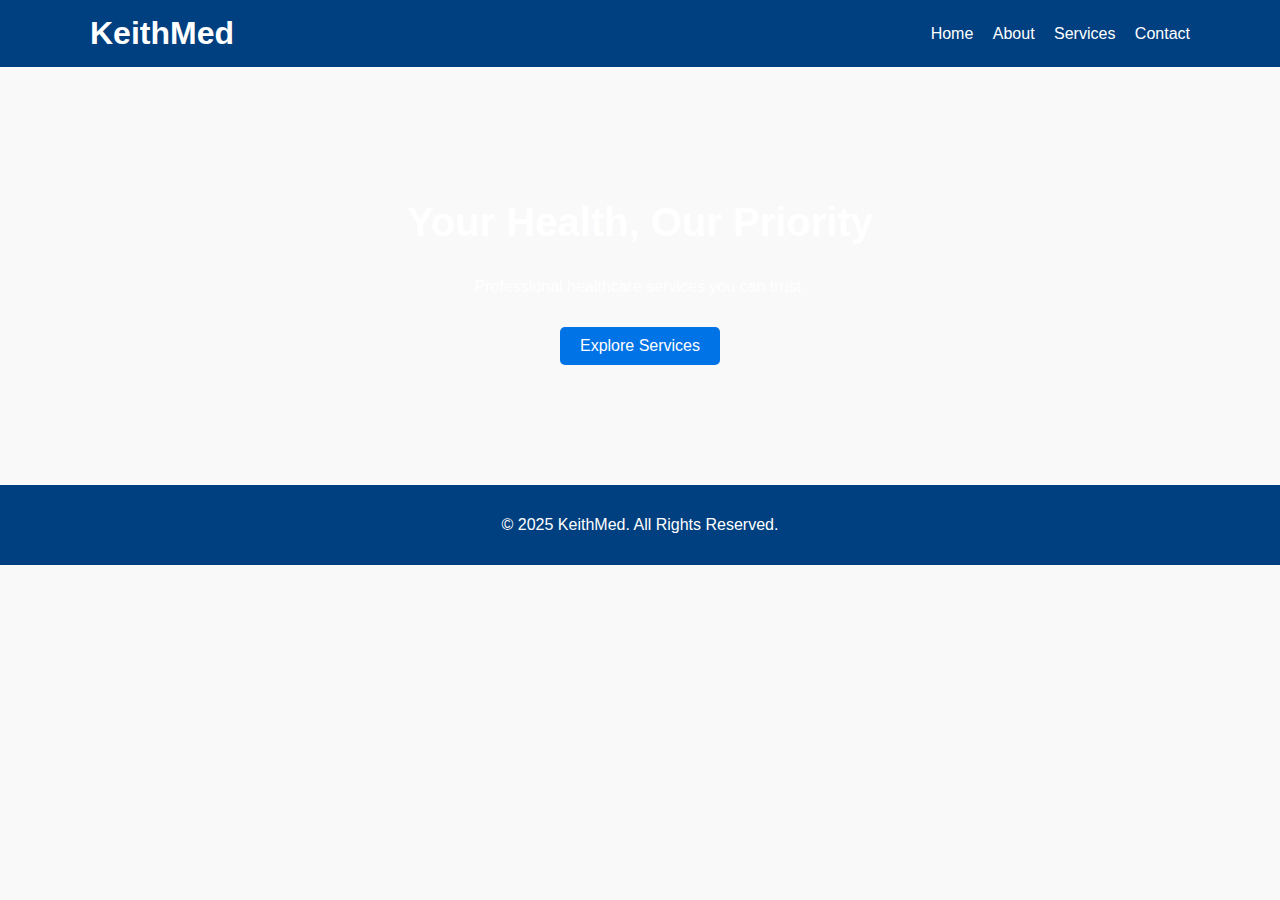
<file: index.html>
<!DOCTYPE html>
<html lang="en">
<head>
  <meta charset="UTF-8">
  <meta name="viewport" content="width=device-width, initial-scale=1.0">
  <title>KeithMed | Home</title>
  <link rel="stylesheet" href="style.css">
</head>
<body>
  <header>
    <div class="container nav">
      <h1 class="logo">KeithMed</h1>
      <nav>
        <a href="index.html">Home</a>
        <a href="about.html">About</a>
        <a href="services.html">Services</a>
        <a href="contact.html">Contact</a>
      </nav>
    </div>
  </header>

  <section class="hero">
    <div class="container">
      <h2>Your Health, Our Priority</h2>
      <p>Professional healthcare services you can trust.</p>
      <a href="services.html" class="btn">Explore Services</a>
    </div>
  </section>

  <footer>
    <p>&copy; 2025 KeithMed. All Rights Reserved.</p>
  </footer>
</body>
</html>
</file>
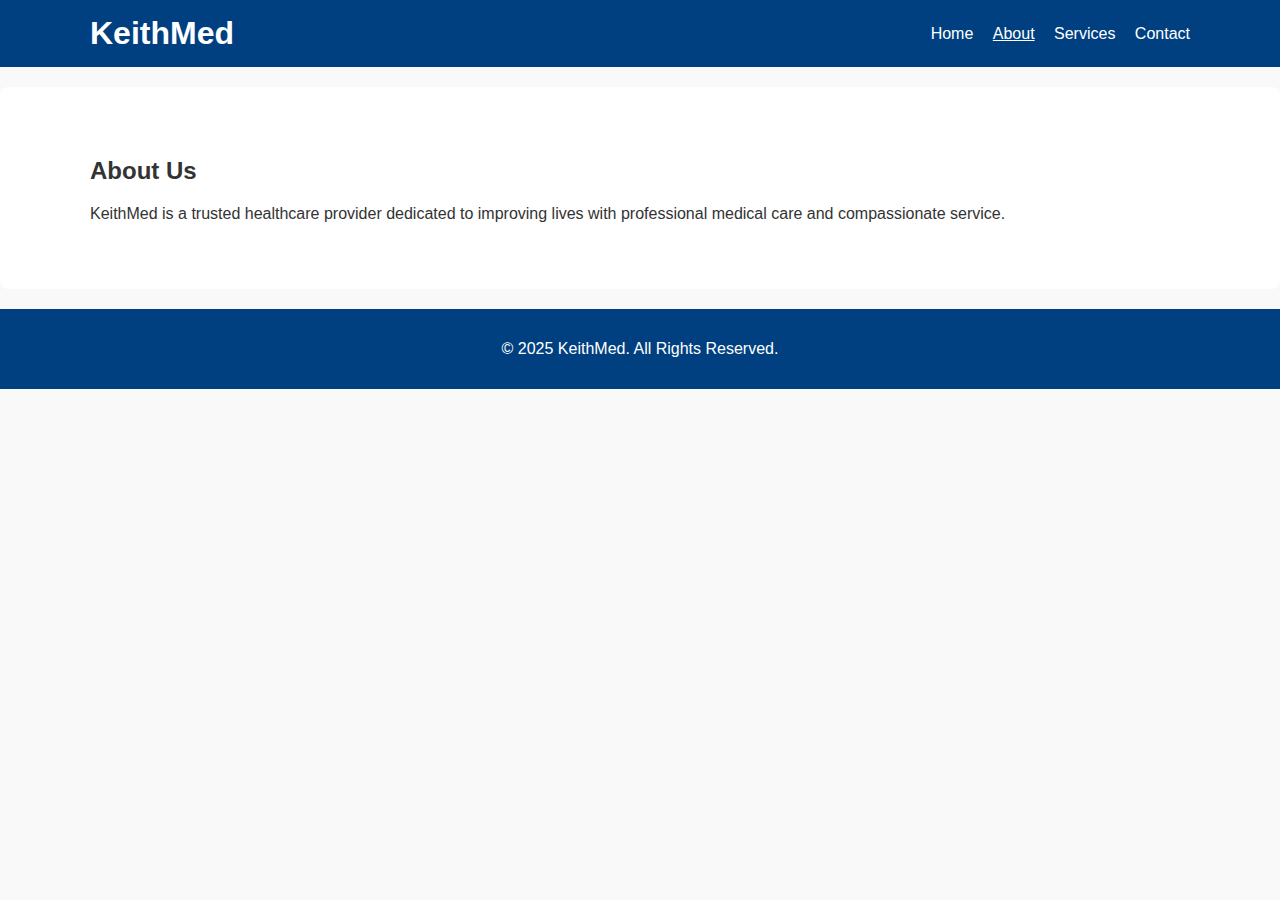
<file: about.html>
<!DOCTYPE html>
<html lang="en">
<head>
  <meta charset="UTF-8">
  <meta name="viewport" content="width=device-width, initial-scale=1.0">
  <title>KeithMed | About</title>
  <link rel="stylesheet" href="style.css">
</head>
<body>
  <header>
    <div class="container nav">
      <h1 class="logo">KeithMed</h1>
      <nav>
        <a href="index.html">Home</a>
        <a href="about.html" class="active">About</a>
        <a href="services.html">Services</a>
        <a href="contact.html">Contact</a>
      </nav>
    </div>
  </header>

  <section class="page">
    <div class="container">
      <h2>About Us</h2>
      <p>KeithMed is a trusted healthcare provider dedicated to improving lives with professional medical care and compassionate service.</p>
    </div>
  </section>

  <footer>
    <p>&copy; 2025 KeithMed. All Rights Reserved.</p>
  </footer>
</body>
</html>
</file>
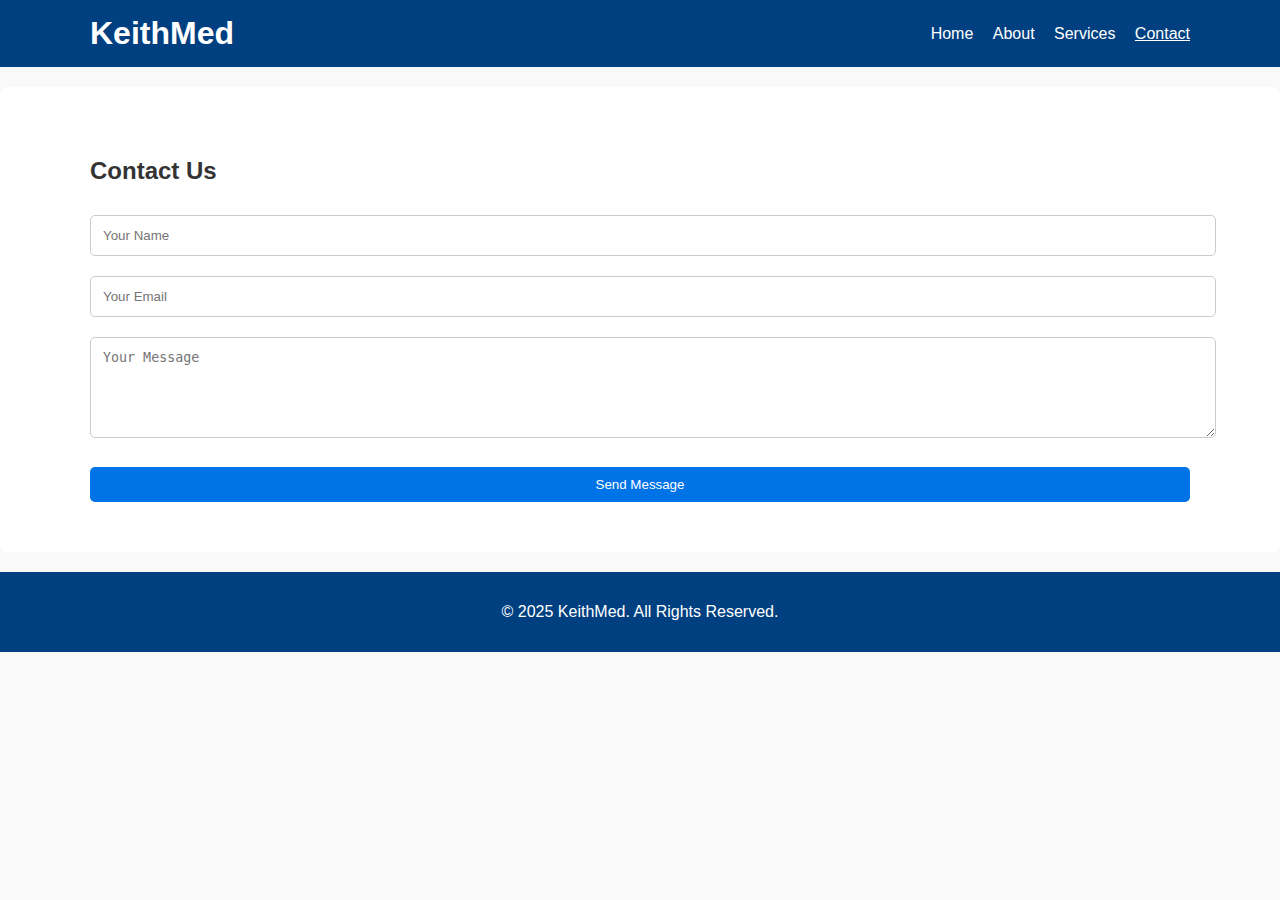
<file: contact.html>
<!DOCTYPE html>
<html lang="en">
<head>
  <meta charset="UTF-8">
  <meta name="viewport" content="width=device-width, initial-scale=1.0">
  <title>KeithMed | Contact</title>
  <link rel="stylesheet" href="style.css">
</head>
<body>
  <header>
    <div class="container nav">
      <h1 class="logo">KeithMed</h1>
      <nav>
        <a href="index.html">Home</a>
        <a href="about.html">About</a>
        <a href="services.html">Services</a>
        <a href="contact.html" class="active">Contact</a>
      </nav>
    </div>
  </header>

  <section class="page">
    <div class="container">
      <h2>Contact Us</h2>
      <form class="contact-form">
        <input type="text" placeholder="Your Name" required>
        <input type="email" placeholder="Your Email" required>
        <textarea placeholder="Your Message" rows="5"></textarea>
        <button type="submit" class="btn">Send Message</button>
      </form>
    </div>
  </section>

  <footer>
    <p>&copy; 2025 KeithMed. All Rights Reserved.</p>
  </footer>
</body>
</html>
</file>
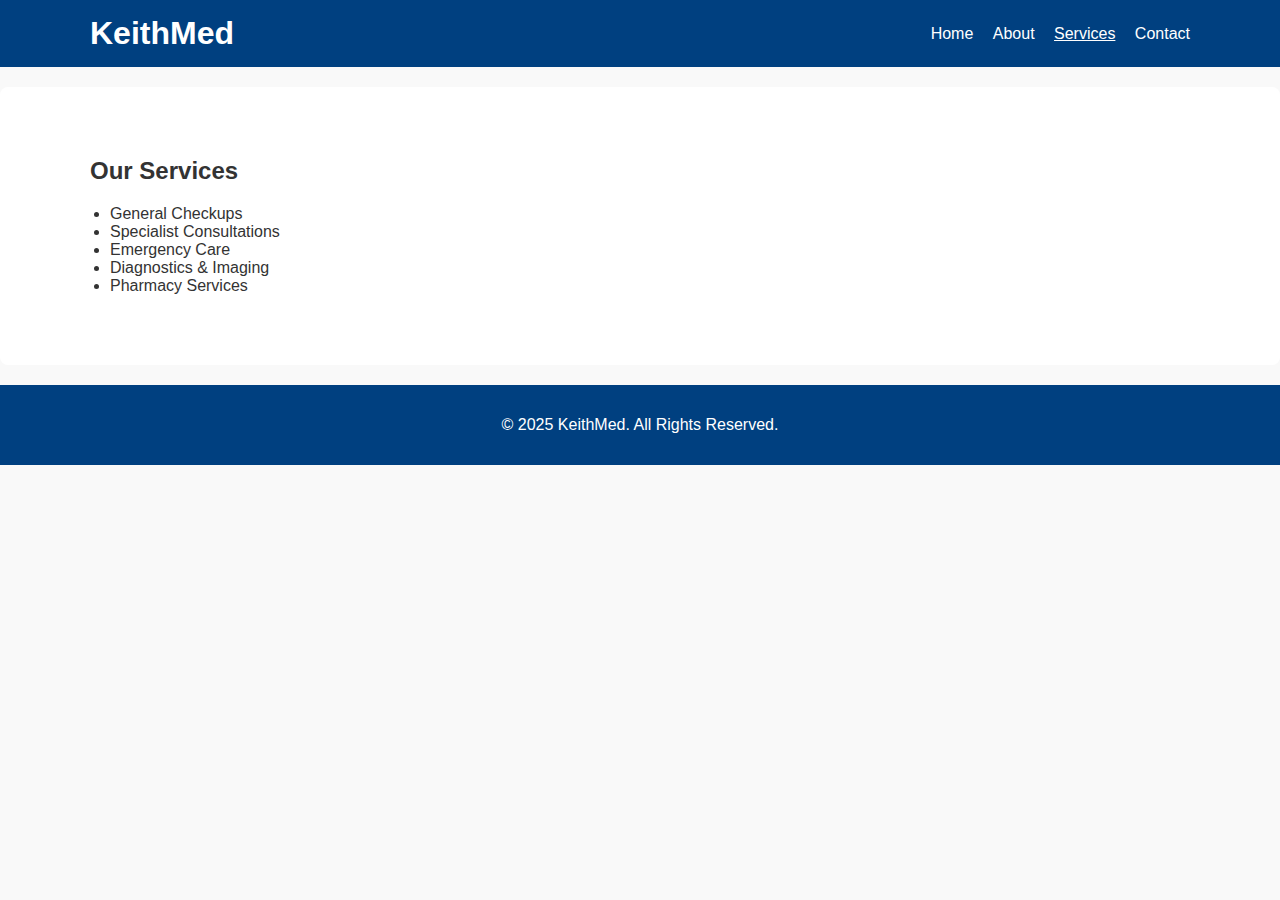
<file: services.html>
<!DOCTYPE html>
<html lang="en">
<head>
  <meta charset="UTF-8">
  <meta name="viewport" content="width=device-width, initial-scale=1.0">
  <title>KeithMed | Services</title>
  <link rel="stylesheet" href="style.css">
</head>
<body>
  <header>
    <div class="container nav">
      <h1 class="logo">KeithMed</h1>
      <nav>
        <a href="index.html">Home</a>
        <a href="about.html">About</a>
        <a href="services.html" class="active">Services</a>
        <a href="contact.html">Contact</a>
      </nav>
    </div>
  </header>

  <section class="page">
    <div class="container">
      <h2>Our Services</h2>
      <ul class="services-list">
        <li>General Checkups</li>
        <li>Specialist Consultations</li>
        <li>Emergency Care</li>
        <li>Diagnostics & Imaging</li>
        <li>Pharmacy Services</li>
      </ul>
    </div>
  </section>

  <footer>
    <p>&copy; 2025 KeithMed. All Rights Reserved.</p>
  </footer>
</body>
</html>
</file>
<file: style.css>
/* Global Styles */
body {
  margin: 0;
  font-family: Arial, sans-serif;
  background: #f9f9f9;
  color: #333;
}

.container {
  width: 90%;
  max-width: 1100px;
  margin: auto;
}

header {
  background: #004080;
  color: white;
  padding: 15px 0;
}

.nav {
  display: flex;
  justify-content: space-between;
  align-items: center;
}

.logo {
  margin: 0;
}

nav a {
  color: white;
  margin-left: 15px;
  text-decoration: none;
}

nav a:hover,
nav a.active {
  text-decoration: underline;
}

/* Hero */
.hero {
  background: url('https://via.placeholder.com/1600x600?text=KeithMed+Healthcare') no-repeat center center/cover;
  color: white;
  text-align: center;
  padding: 100px 20px;
}

.hero h2 {
  font-size: 2.5rem;
}

.btn {
  background: #0073e6;
  color: white;
  padding: 10px 20px;
  border: none;
  text-decoration: none;
  display: inline-block;
  margin-top: 15px;
  border-radius: 5px;
}

.btn:hover {
  background: #005bb5;
}

/* Page Sections */
.page {
  padding: 50px 20px;
  background: white;
  margin-top: 20px;
  border-radius: 8px;
}

.services-list {
  list-style: disc;
  margin: 20px;
  padding: 0;
}

/* Contact Form */
.contact-form input,
.contact-form textarea {
  width: 100%;
  padding: 12px;
  margin: 10px 0;
  border: 1px solid #ccc;
  border-radius: 5px;
}

.contact-form button {
  width: 100%;
}

/* Footer */
footer {
  background: #004080;
  color: white;
  text-align: center;
  padding: 15px;
  margin-top: 20px;
}
</file>
